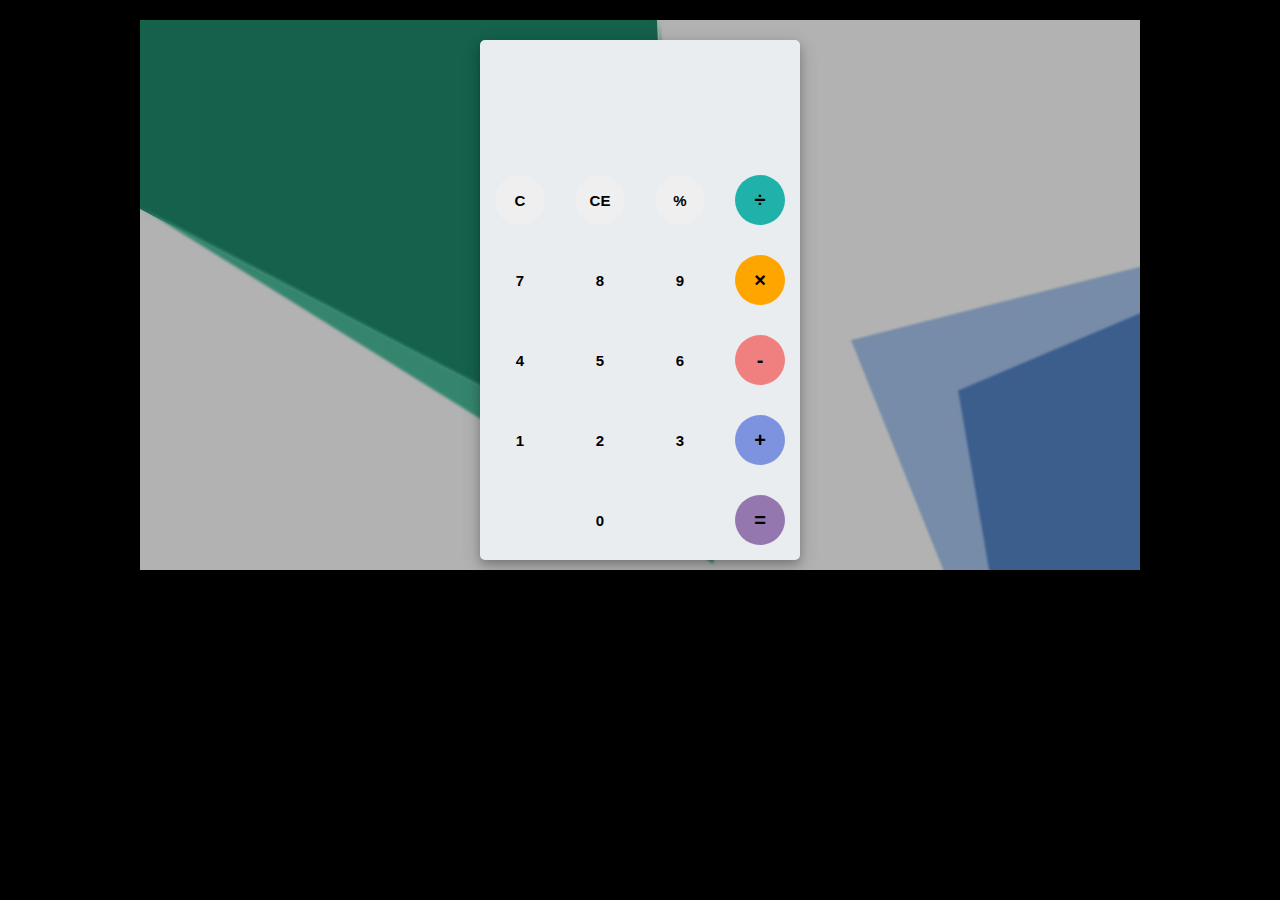
<file: UserAuth/calculator/A-simple-Calculator-master/index.html>
<html>
	<head>
		<link rel="stylesheet" type="text/css" href="style.css">
		<link href="https://fonts.googleapis.com/css?family=Open+Sans:600,700" rel="stylesheet">
		<title>A simple calculator</title>
	</head>
	<body>
		<div id="container">
			<div id="calculator">
				<div id="result">
					<div id="history">
						<p id="history-value"></p>
					</div>
					<div id="output">
						<p id="output-value"></p>
					</div>
				</div>
				<div id="keyboard">
					<button class="operator" id="clear">C</button>
					<button class="operator" id="backspace">CE</button>
					<button class="operator" id="%">%</button>
					<button class="operator" id="/">&#247;</button>
					<button class="number" id="7">7</button>
					<button class="number" id="8">8</button>
					<button class="number" id="9">9</button>
					<button class="operator" id="*">&times;</button>
					<button class="number" id="4">4</button>
					<button class="number" id="5">5</button>
					<button class="number" id="6">6</button>
					<button class="operator" id="-">-</button>
					<button class="number" id="1">1</button>
					<button class="number" id="2">2</button>
					<button class="number" id="3">3</button>
					<button class="operator" id="+">+</button>
					<button class="empty" id="empty"></button>
					<button class="number" id="0">0</button>
					<button class="empty" id="empty"></button>
					<button class="operator" id="=">=</button>
				</div>
			</div>
		</div>
		<script src="script.js"></script>
	</body>
</html>
</file>
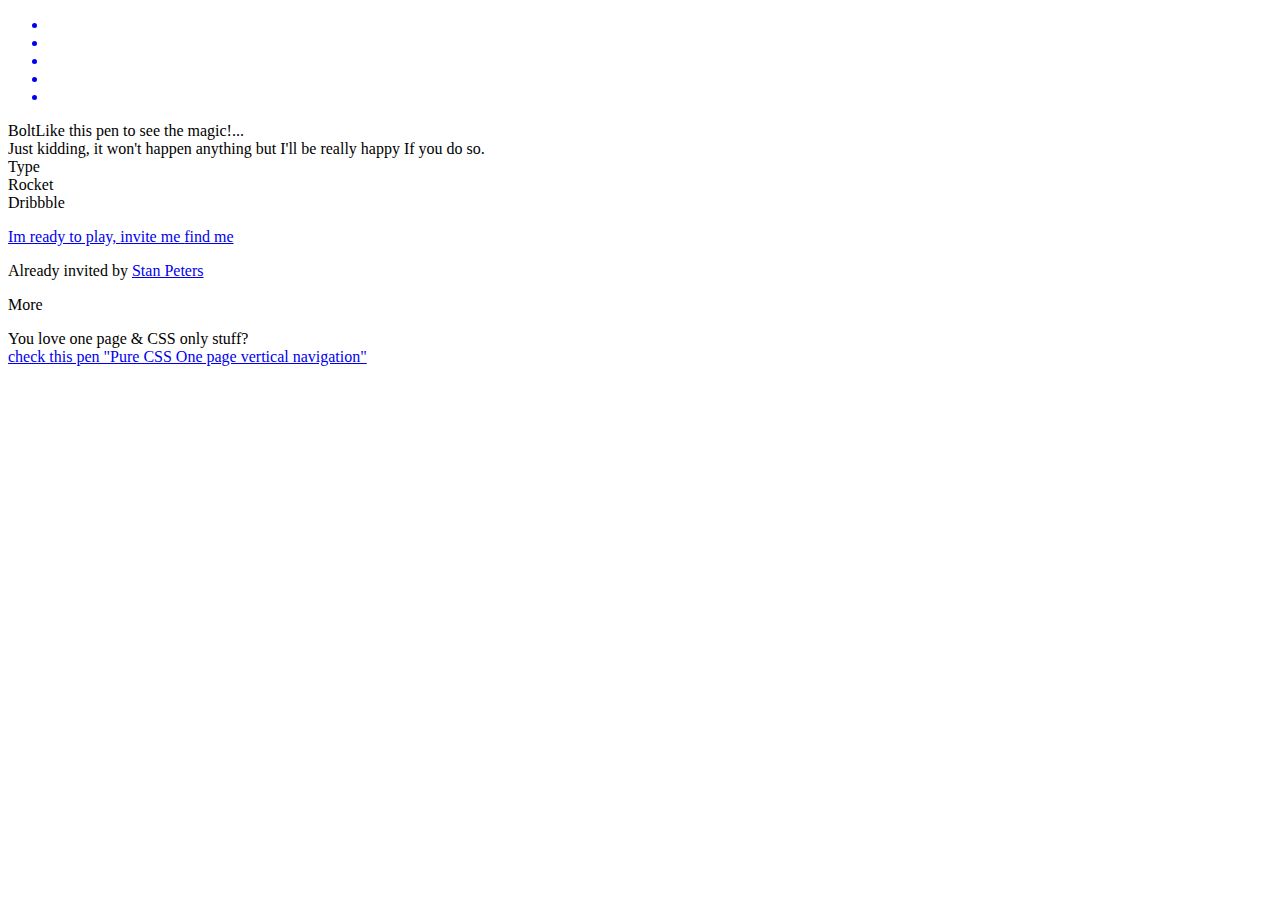
<file: UserAuth/notes/testing1/index.html>
<!DOCTYPE html>
<html lang="en">

<head>
    <meta charset="UTF-8">
    <meta name="viewport" content="width=device-width, initial-scale=1.0">
    <title>Document</title>
</head>

<body>
    <div class="ct" id="t1">
        <div class="ct" id="t2">
            <div class="ct" id="t3">
                <div class="ct" id="t4">
                    <div class="ct" id="t5">
                        <ul id="menu">
                            <a href="#t1">
                                <li class="icon fa fa-bolt" id="uno"></li>
                            </a>
                            <a href="#t2">
                                <li class="icon fa fa-keyboard-o" id="dos"></li>
                            </a>
                            <a href="#t3">
                                <li class="icon fa fa-rocket" id="tres"></li>
                            </a>
                            <a href="#t4">
                                <li class="icon fa fa-dribbble" id="cuatro"></li>
                            </a>
                            <a href="#t5">
                                <li class="icon fa fa-plus-circle" id="cinco"></li>
                            </a>
                        </ul>
                        <div class="page" id="p1">
                            <section class="icon fa fa-bolt"><span class="title">Bolt</span><span class="hint">Like this pen to see the magic!...<br> Just kidding, it won't happen anything but I'll be really happy If you do so.</span></section>
                        </div>
                        <div class="page" id="p2">
                            <section class="icon fa fa-keyboard-o"><span class="title">Type</span></section>
                        </div>
                        <div class="page" id="p3">
                            <section class="icon fa fa-rocket"><span class="title">Rocket</span></section>
                        </div>
                        <div class="page" id="p4">
                            <section class="icon fa fa-dribbble">
                                <span class="title">Dribbble</span>
                                <p class="hint">
                                    <a href="https://dribbble.com/albertohartzet" target="_blank">Im ready to play, <span class="hint line-trough">invite me </span> find me</a>
                                </p>
                                <p class="hint">Already invited by <a href="http://www.dribbble.com/mrpeters" target="_blank">Stan Peters</a></p>
                            </section>
                        </div>
                        <div class="page" id="p5">
                            <section class="icon fa fa-plus-circle">
                                <span class="title">More</span>
                                <p class="hint">
                                    <span>You love one page & CSS only stuff? </span><br/>
                                    <a href="https://codepen.io/hrtzt/details/pgXMYb/" target="_blank">check this pen "Pure CSS One page vertical navigation"</a>
                                </p>
                            </section>
                        </div>
                    </div>
                </div>
            </div>
        </div>
    </div>



</body>

</html>
</file>
<file: UserAuth/calculator/A-simple-Calculator-master/style.css>
body{
	font-family: 'Open Sans',sans-serif;
	background-color: black;
}
#container{
	width: 1000px;
	height: 550px;
	background-image: linear-gradient(rgba(0,0,0,0.3),rgba(0,0,0,0.3)), url(bgImg.jpg);
	margin: 20px auto;	
}
#calculator{
	width: 320px;
	height: 520px;
	background-color: #eaedef;
	margin: 0 auto;
	top: 20px;
	position: relative;
	border-radius: 5px;
	box-shadow: 0 4px 8px 0 rgba(0, 0, 0, 0.2), 0 6px 20px 0 rgba(0, 0, 0, 0.19);
}
#result{
	height: 120px;
}
#history{
	text-align: right;
	height: 20px;
	margin: 0 20px;
	padding-top: 20px;
	font-size: 15px;
	color: #919191;
}
#output{
	text-align: right;
	height: 60px;
	margin: 10px 20px;
	font-size: 30px;
}
#keyboard{
	height: 400px;
}
.operator, .number, .empty{
	width: 50px;
	height: 50px;
	margin: 15px;
	float: left;
	border-radius: 50%;
	border-width: 0;
	font-weight: bold;
	font-size: 15px;
}
.number, .empty{
	background-color: #eaedef;
}
.number, .operator{
	cursor: pointer;
}
.operator:active, .number:active{
	font-size: 13px;
}
.operator:focus, .number:focus, .empty:focus{
	outline: 0;
}
button:nth-child(4){
	font-size: 20px;
	background-color: #20b2aa;
}
button:nth-child(8){
	font-size: 20px;
	background-color: #ffa500;
}
button:nth-child(12){
	font-size: 20px;
	background-color: #f08080;
}
button:nth-child(16){
	font-size: 20px;
	background-color: #7d93e0;
}
button:nth-child(20){
	font-size: 20px;
	background-color: #9477af;
}
</file>
